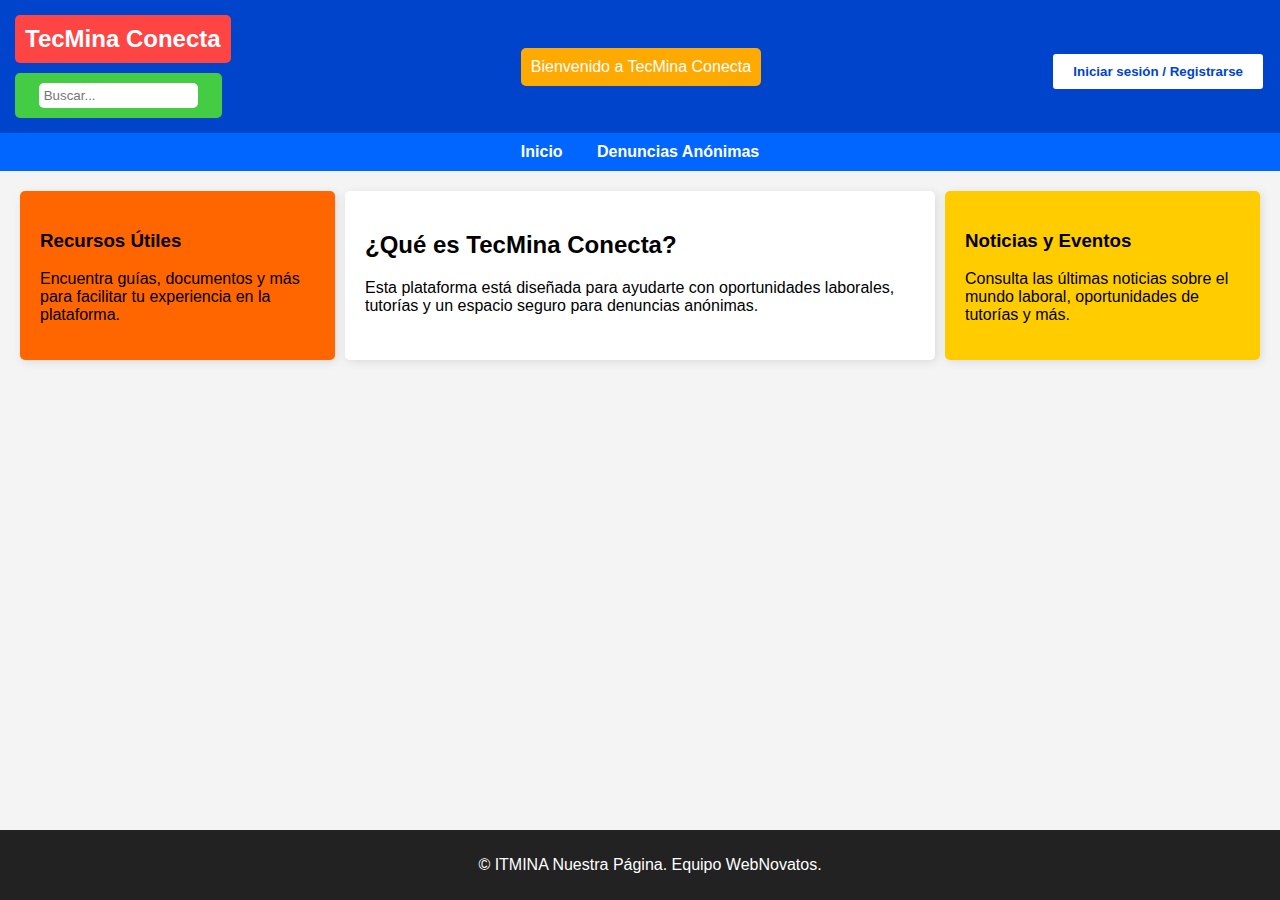
<file: index.html>
<!DOCTYPE html>
<html lang="es">
<head>
    <meta charset="UTF-8">
    <meta name="viewport" content="width=device-width, initial-scale=1.0">
    <title>TecMina Conecta</title>
    <link rel="stylesheet" href="styles.css">
</head>
<body>
    <header>
        <div class="header-left">
            <section class="logo">TecMina Conecta</section>
            <section class="buscador1">
                <input type="text" placeholder="Buscar...">
            </section>
        </div>
        <section class="bienvenida">Bienvenido a TecMina Conecta</section>
        <section class="acceso">
            <a href="login.html" target="_blank">
                <button id="accesoBtn">Iniciar sesión / Registrarse</button>
            </a>
        </section>
    </header>
    <nav>
        <ul>
            <li><a href="#">Inicio</a></li>
            
            
            <li><a href="foro.html">Denuncias Anónimas</a></li>
            
            
        </ul>
    </nav>
    <main>
        <aside class="aside-left">
            <h3>Recursos Útiles</h3>
            <p>Encuentra guías, documentos y más para facilitar tu experiencia en la plataforma.</p>
        </aside>
        <article>
            <h2>¿Qué es TecMina Conecta?</h2>
            <p>Esta plataforma está diseñada para ayudarte con oportunidades laborales, tutorías y un espacio seguro para denuncias anónimas.</p>
        </article>
        <aside>
            <h3>Noticias y Eventos</h3>
            <p>Consulta las últimas noticias sobre el mundo laboral, oportunidades de tutorías y más.</p>
        </aside>
    </main>
    <footer>
        <p>&copy; ITMINA Nuestra Página. Equipo WebNovatos.</p>
    </footer>
</body>
</html>
</file>
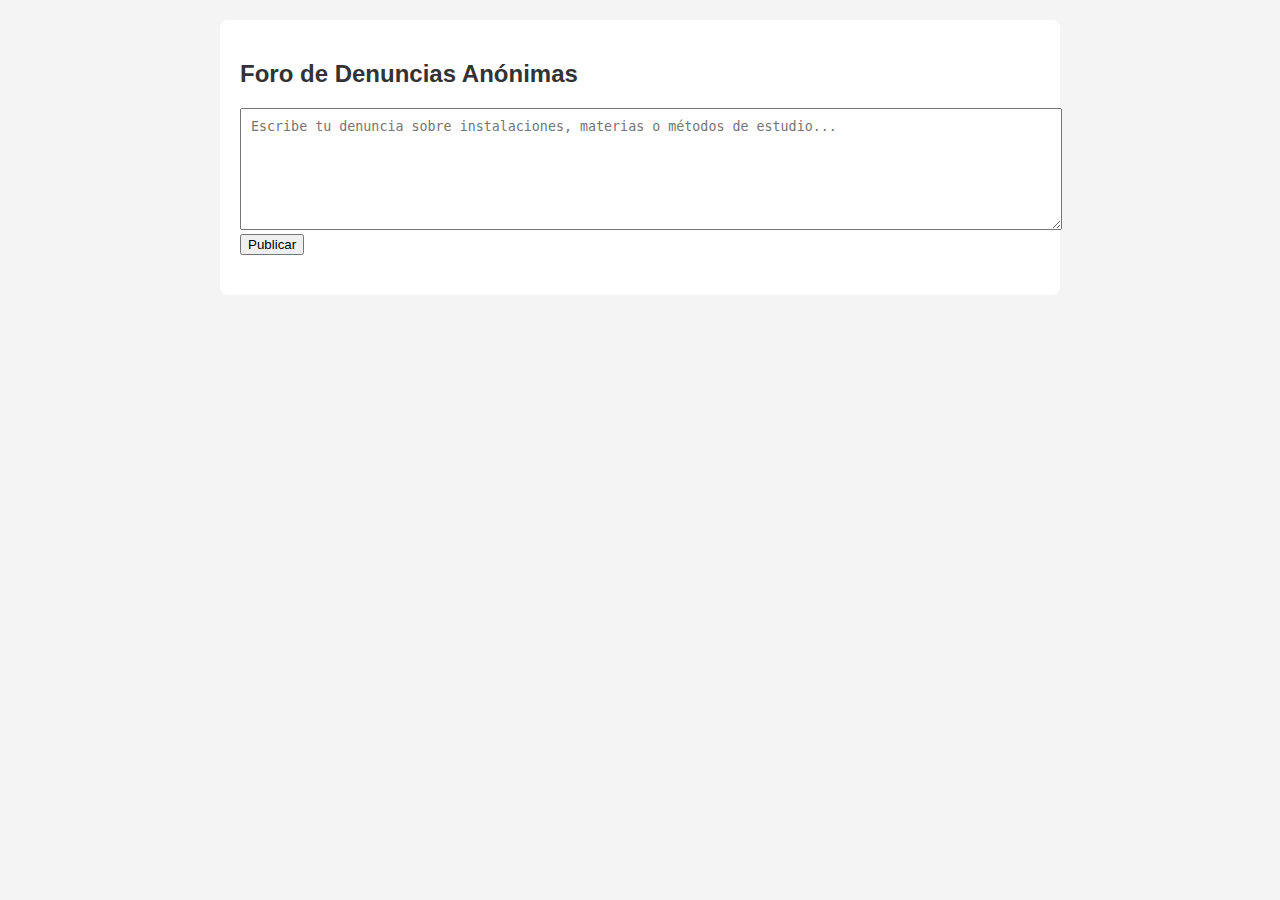
<file: foro.html>
<!DOCTYPE html>
<html lang="es">
<head>
    <meta charset="UTF-8">
    <title>Foro de Denuncias Anónimas</title>
    <style>
        body { font-family: Arial, sans-serif; background: #f4f4f4; margin: 0; padding: 20px; }
        .foro-container { background: #fff; padding: 20px; border-radius: 8px; max-width: 800px; margin: auto; }
        h2 { color: #333; }
        form { margin-bottom: 20px; }
        textarea { width: 100%; height: 100px; padding: 10px; }
        .comentario { background: #eaeaea; margin: 10px 0; padding: 10px; border-radius: 5px; }
    </style>
</head>
<body>
    <div class="foro-container">
        <h2>Foro de Denuncias Anónimas</h2>
        <form id="formComentario">
            <textarea id="comentario" placeholder="Escribe tu denuncia sobre instalaciones, materias o métodos de estudio..." required></textarea><br>
            <button type="submit">Publicar</button>
        </form>
        <div id="comentarios">
            <!-- Comentarios aparecerán aquí -->
        </div>
    </div>
    <script>
        document.getElementById('formComentario').addEventListener('submit', function(e) {
            e.preventDefault();
            const texto = document.getElementById('comentario').value;
            if (texto.trim()) {
                const div = document.createElement('div');
                div.className = 'comentario';
                div.textContent = texto;
                document.getElementById('comentarios').prepend(div);
                document.getElementById('comentario').value = '';
            }
        });
    </script>
</body>
</html>
</file>
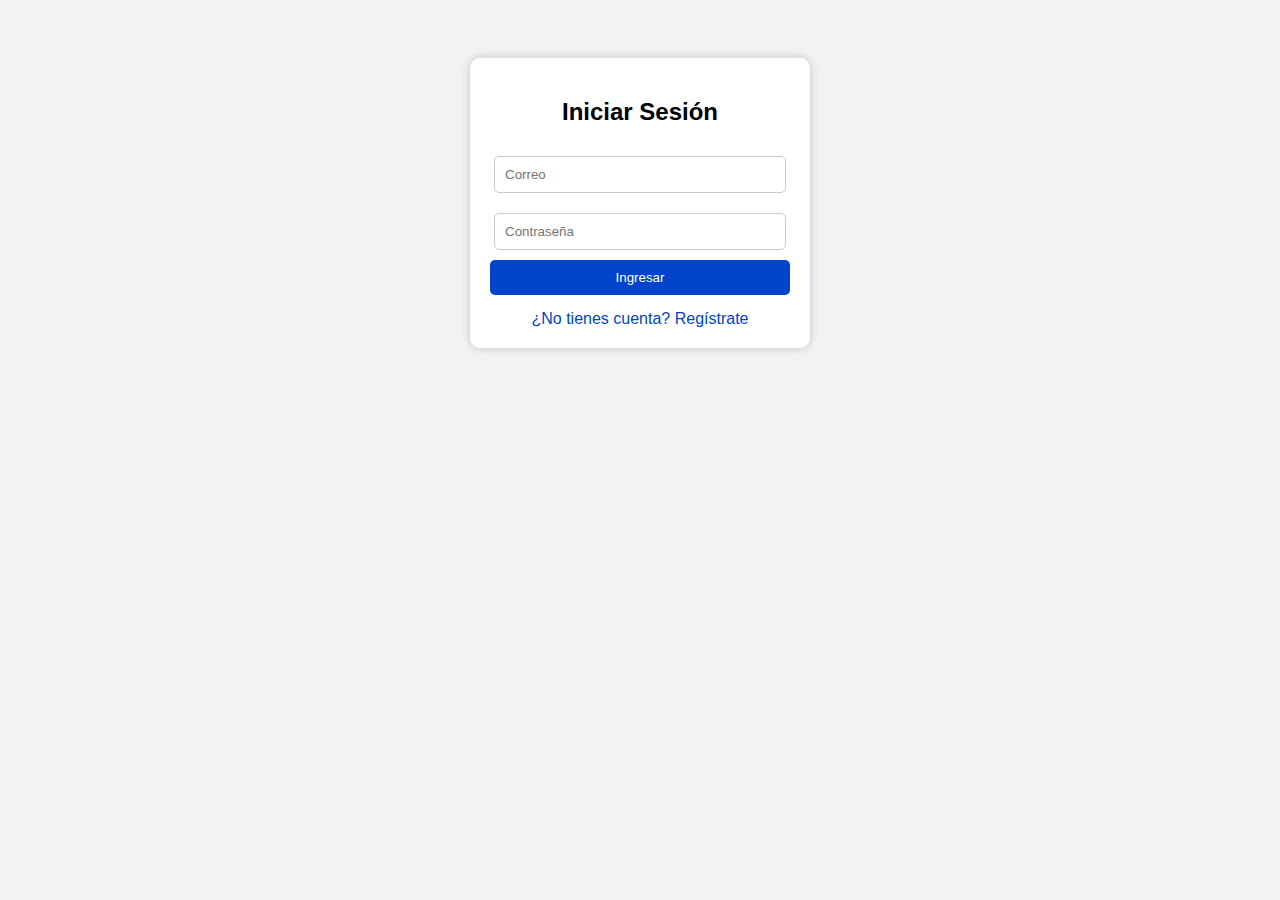
<file: login.html>
<!DOCTYPE html>
<html lang="es">
<head>
    <meta charset="UTF-8">
    <title>Acceso - TecMina Conecta</title>
    <style>
        body { font-family: Arial, sans-serif; background-color: #f2f2f2; padding: 50px; text-align: center; }
        .form-container { background: #fff; padding: 20px; border-radius: 10px; width: 300px; margin: auto; box-shadow: 0 0 10px rgba(0,0,0,0.2); }
        input { width: 90%; padding: 10px; margin: 10px 0; border-radius: 5px; border: 1px solid #ccc; }
        button { padding: 10px; background-color: #0044cc; color: white; border: none; border-radius: 5px; cursor: pointer; width: 100%; }
        a { display: block; margin-top: 15px; color: #0044cc; text-decoration: none; }
    </style>
</head>
<body>
<div class="form-container">
    <h2>Iniciar Sesión</h2>
    <form method="POST" action="login.php">
        <input type="email" name="correo" placeholder="Correo" required>
        <input type="password" name="password" placeholder="Contraseña" required>
        <button type="submit">Ingresar</button>
    </form>
    <a href="registro.html">¿No tienes cuenta? Regístrate</a>
</div>
</body>
</html>
</file>
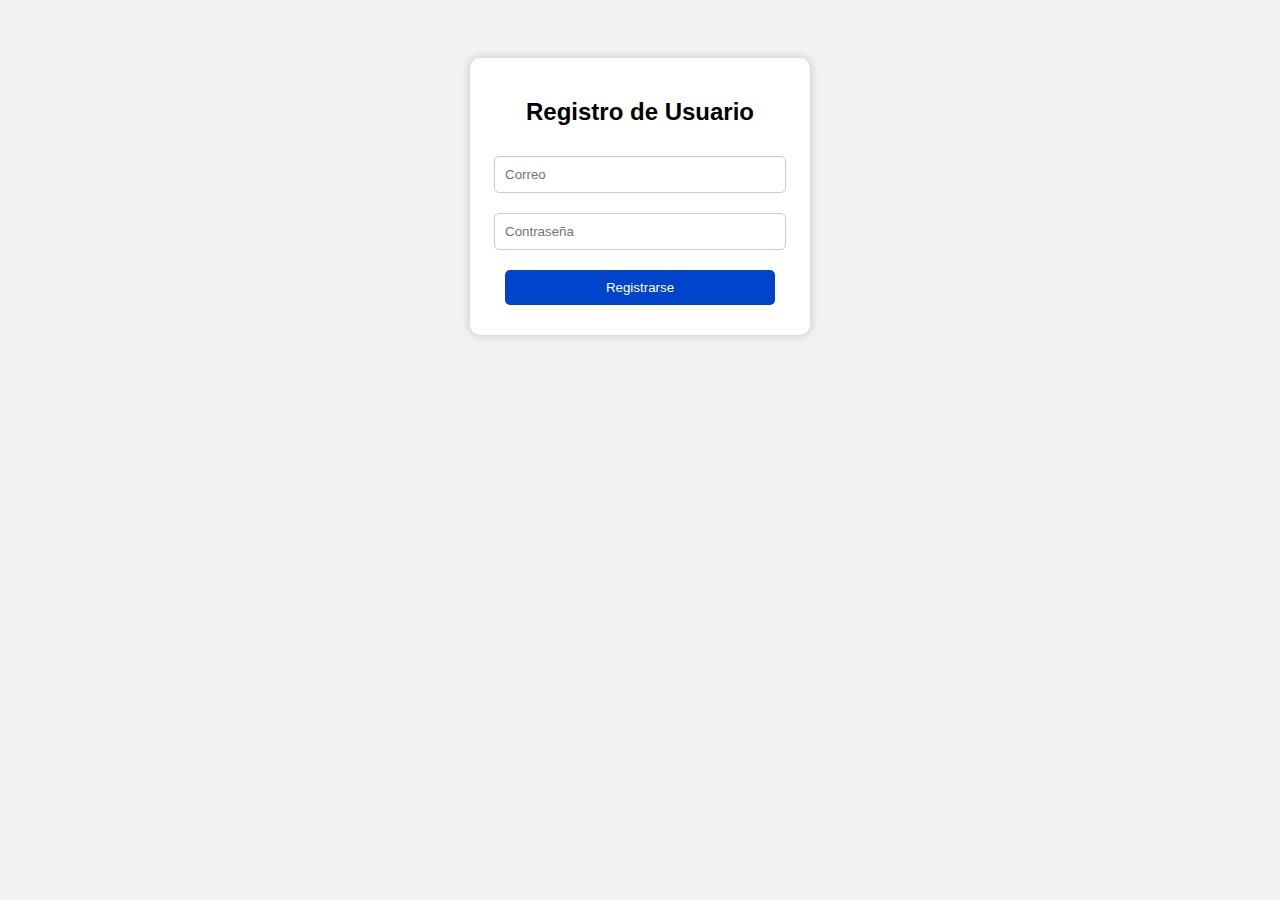
<file: registro.html>
<!DOCTYPE html>
<html lang="es">
<head>
    <meta charset="UTF-8">
    <title>Registro - TecMina Conecta</title>
    <style>
        body { font-family: Arial, sans-serif; background-color: #f2f2f2; padding: 50px; text-align: center; }
        .form-container { background: #fff; padding: 20px; border-radius: 10px; width: 300px; margin: auto; box-shadow: 0 0 10px rgba(0,0,0,0.2); }
        input, button { width: 90%; padding: 10px; margin: 10px 0; border-radius: 5px; border: 1px solid #ccc; }
        button { background-color: #0044cc; color: white; border: none; cursor: pointer; }
        a { display: block; margin-top: 15px; color: #0044cc; }
    </style>
</head>
<body>
<div class="form-container">
    <h2>Registro de Usuario</h2>
    <form method="POST" action="registro.php">
        <input type="email" name="correo" placeholder="Correo" required>
        <input type="password" name="password" placeholder="Contraseña" required>
        <button type="submit">Registrarse</button>
    </form>
</div>
</body>
</html>
</file>
<file: styles.css>
body {
    font-family: Arial, sans-serif;
    margin: 0;
    padding: 0;
    background-color: #f4f4f4;
}
header {
    background-color: #0044cc;
    color: white;
    padding: 15px;
    display: flex;
    justify-content: space-between;
    align-items: center;
    flex-wrap: wrap;
}
.header-left {
    display: flex;
    flex-direction: column;
    align-items: flex-start;
}
.logo {
    font-size: 1.5em;
    font-weight: bold;
    background-color: #ff4444;
    padding: 10px;
    border-radius: 5px;
    text-align: center;
    margin-bottom: 10px;
}
.buscador1 {
    background-color: #44cc44;
    padding: 10px;
    border-radius: 5px;
    text-align: center;
}
.buscador1 input {
    padding: 5px;
    border-radius: 5px;
    border: none;
    width: 80%;
}
.bienvenida {
    background-color: #ffaa00;
    padding: 10px;
    border-radius: 5px;
    text-align: center;
}
.acceso {
    margin-top: 10px;
    text-align: center;
}
.acceso button {
    background-color: #ffffff;
    color: #0044cc;
    padding: 10px 20px;
    border: 2px solid #0044cc;
    border-radius: 5px;
    font-weight: bold;
    cursor: pointer;
}
.acceso button:hover {
    background-color: #0044cc;
    color: white;
}
nav {
    background-color: #0066ff;
    padding: 10px;
    text-align: center;
}
nav ul {
    list-style: none;
    padding: 0;
    margin: 0;
}
nav ul li {
    display: inline;
    margin: 0 15px;
}
nav ul li a {
    color: white;
    text-decoration: none;
    font-weight: bold;
}
main {
    display: flex;
    padding: 20px;
}
article {
    flex: 2;
    background-color: #ffffff;
    padding: 20px;
    margin: 0 10px;
    border-radius: 5px;
    box-shadow: 2px 2px 10px rgba(0, 0, 0, 0.1);
}
aside {
    flex: 1;
    background-color: #ffcc00;
    padding: 20px;
    border-radius: 5px;
    box-shadow: 2px 2px 10px rgba(0, 0, 0, 0.1);
}
.aside-left {
    background-color: #ff6600;
}
footer {
    background-color: #222;
    color: white;
    text-align: center;
    padding: 10px;
    position: fixed;
    bottom: 0;
    width: 100%;
}
</file>
